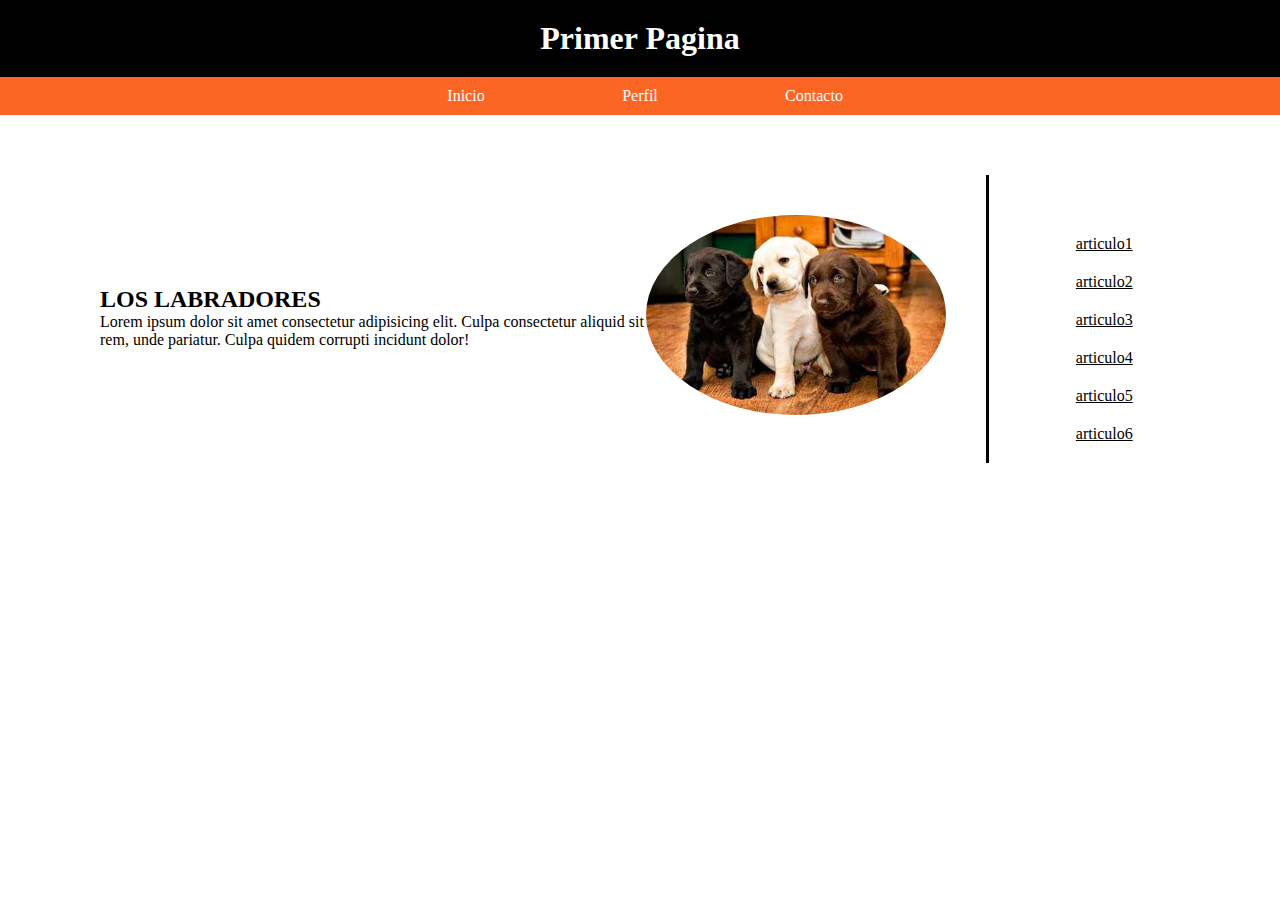
<file: index.html>
<!DOCTYPE html>
<html lang="en">
<head>
    <meta charset="UTF-8">
    <meta http-equiv="X-UA-Compatible" content="IE=edge">
    <meta name="viewport" content="width=device-width, initial-scale=1.0">
    <title>Pagina web Sencilla</title>
    <link rel="stylesheet" href="styles/layout.css">
</head>
<body>
    <h1>Primer Pagina </h1>
    <nav>
        <ul>
            <li><a href="#">Inicio</a></li>
            <li><a href="perfil.html">Perfil</a></li>
            <li><a href="contacto.html">Contacto</a></li>
        </ul>
    </nav>
</body>

<div class="contenido">
      
    <div class="articulos" >
        <div class="secciones" >
        <div>
            <h2> LOS LABRADORES</h2>
            <p>
                Lorem ipsum dolor sit amet consectetur adipisicing elit. Culpa consectetur aliquid sit rem, unde pariatur. Culpa quidem corrupti incidunt dolor!
            </p>
        </div>
        <div>
            <img src="img/cachorro-labrador.jpg" alt="cachorros labradores">
        </div>
        </div>
    </div>
    <div class="menu-secundario">
            <a href="">articulo1</a>
            <a href="">articulo2</a>
            <a href="">articulo3</a>
            <a href="">articulo4</a>
            <a href="">articulo5</a>
            <a href="">articulo6</a>
    </div>


</div>

</html>
</file>
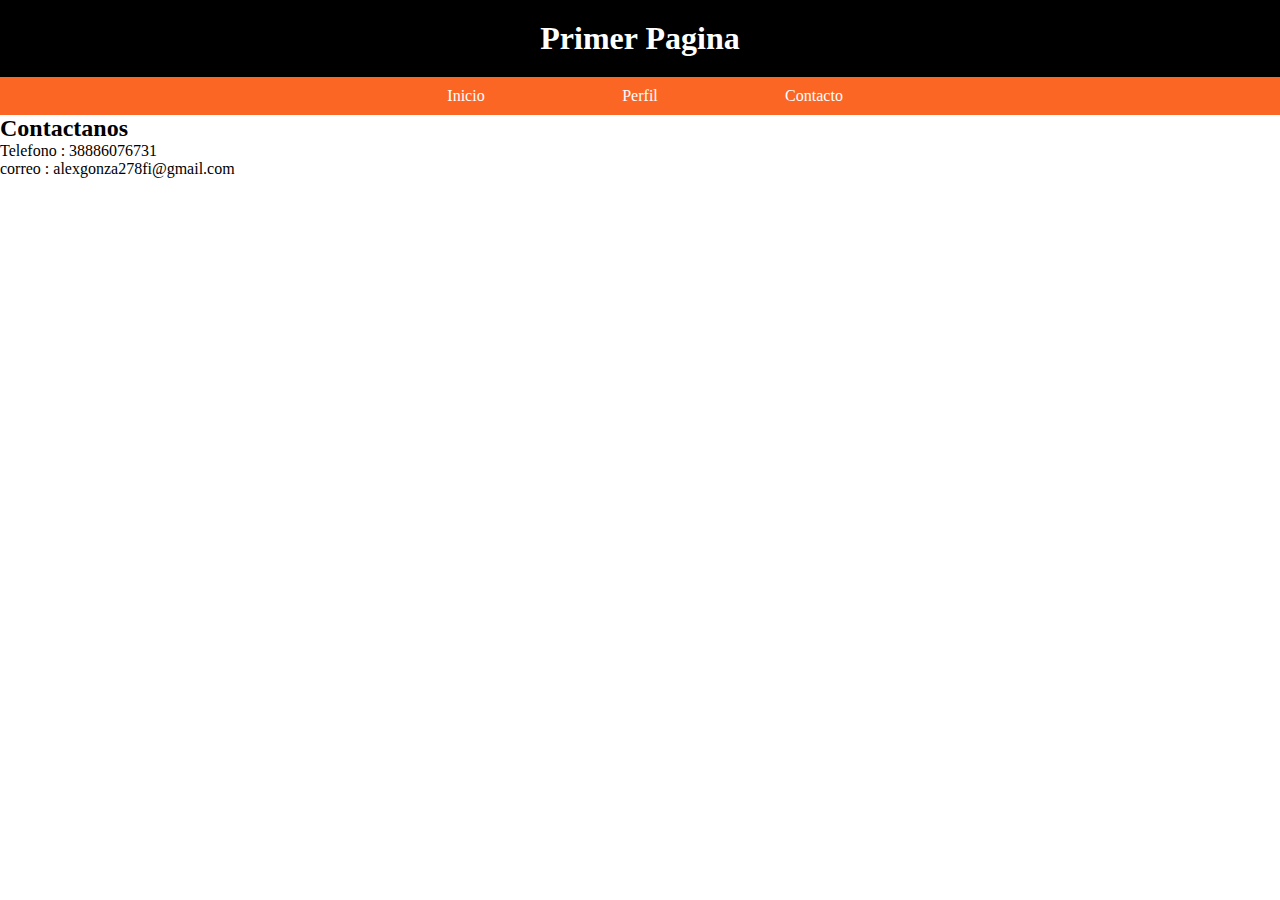
<file: contacto.html>
<!DOCTYPE html>
<html lang="en">
<head>
    <meta charset="UTF-8">
    <meta http-equiv="X-UA-Compatible" content="IE=edge">
    <meta name="viewport" content="width=device-width, initial-scale=1.0">
    <title>Pagina web Sencilla</title>
    <link rel="stylesheet" href="styles/layout.css">
</head>
<body>
    <h1>Primer Pagina </h1>
    <nav>
        <ul>
            <li><a href="Index.html">Inicio</a></li>
            <li><a href="perfil.html">Perfil</a></li>
            <li><a href="contacto.html">Contacto</a></li>
        </ul>
    </nav>

</body>
<footer>
    <div class="contactos" >
        <h2> Contactanos </h2>
        <p> Telefono : 38886076731 <br> correo : alexgonza278fi@gmail.com </p>
    </div>
    
</footer>



</html>
</file>
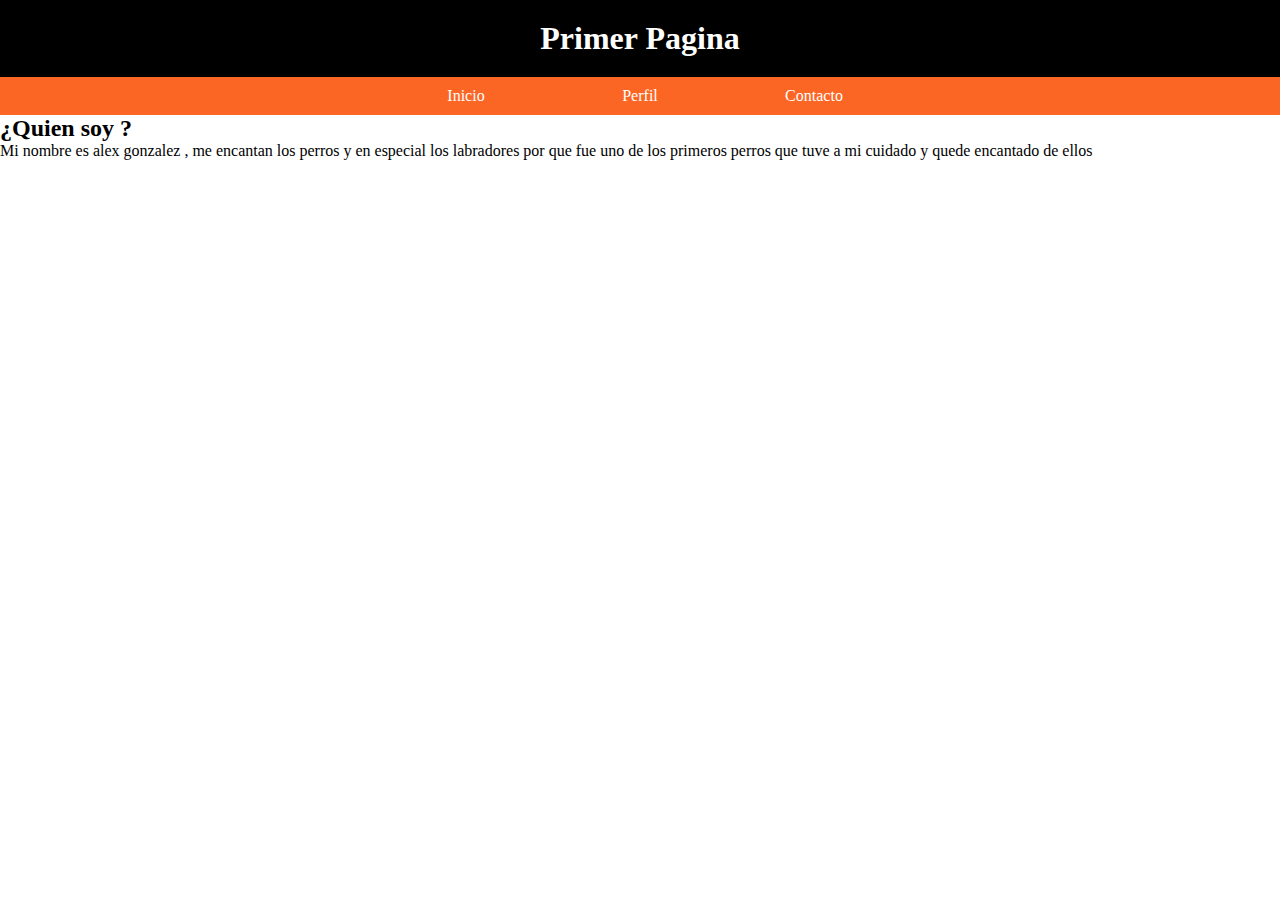
<file: perfil.html>
<!DOCTYPE html>
<html lang="en">
<head>
    <meta charset="UTF-8">
    <meta http-equiv="X-UA-Compatible" content="IE=edge">
    <meta name="viewport" content="width=device-width, initial-scale=1.0">
    <title>Pagina web Sencilla</title>
    <link rel="stylesheet" href="styles/layout.css">
</head>
<body>
    <h1>Primer Pagina </h1>
    <nav>
        <ul>
            <li><a href="index.html">Inicio</a></li>
            <li><a href="#">Perfil</a></li>
            <li><a href="contacto.html">Contacto</a></li>
        </ul>
    </nav>
    
<div class="quien-soy">
   <h2>¿Quien soy ?</h2>
   <p> Mi nombre es alex gonzalez , me encantan los perros y en especial los labradores por que fue uno de los primeros perros que tuve a mi cuidado y quede encantado de ellos</p>
</div>



</body>


</html>
</file>
<file: styles/layout.css>
*{
    padding:0;
    margin:0;
}
h1{
    text-align:center;
    background-color: black;
    color:white;
    padding: 20px;
}
nav ul{
    background-color:#fc6625;
    width: 100%;
    list-style-type: none;
    text-align: center;

}
nav li{
    display: inline-flex;
}
nav a{
    text-decoration: none;
    color:white;
    padding: 10px;;
    width: 150px;


}
nav li:hover{
    background-color:black;

}


img{
    width:300px;
    height: 200px;
    border-radius: 50%;
    object-fit:cover;

}
.contenido{
    display:flex;
    margin :60px;
}
.articulos{
    width:80%;
    border-right: 3px solid black;
}
.secciones{
    display: flex;
    align-items: center;
    padding: 40px;

}
.menu-secundario{
width: 20%;
margin-top: 60px;
}
.menu-secundario a {
  display: block;
  text-align: center;
  color:black;
  margin-bottom: 20px;
}
</file>
